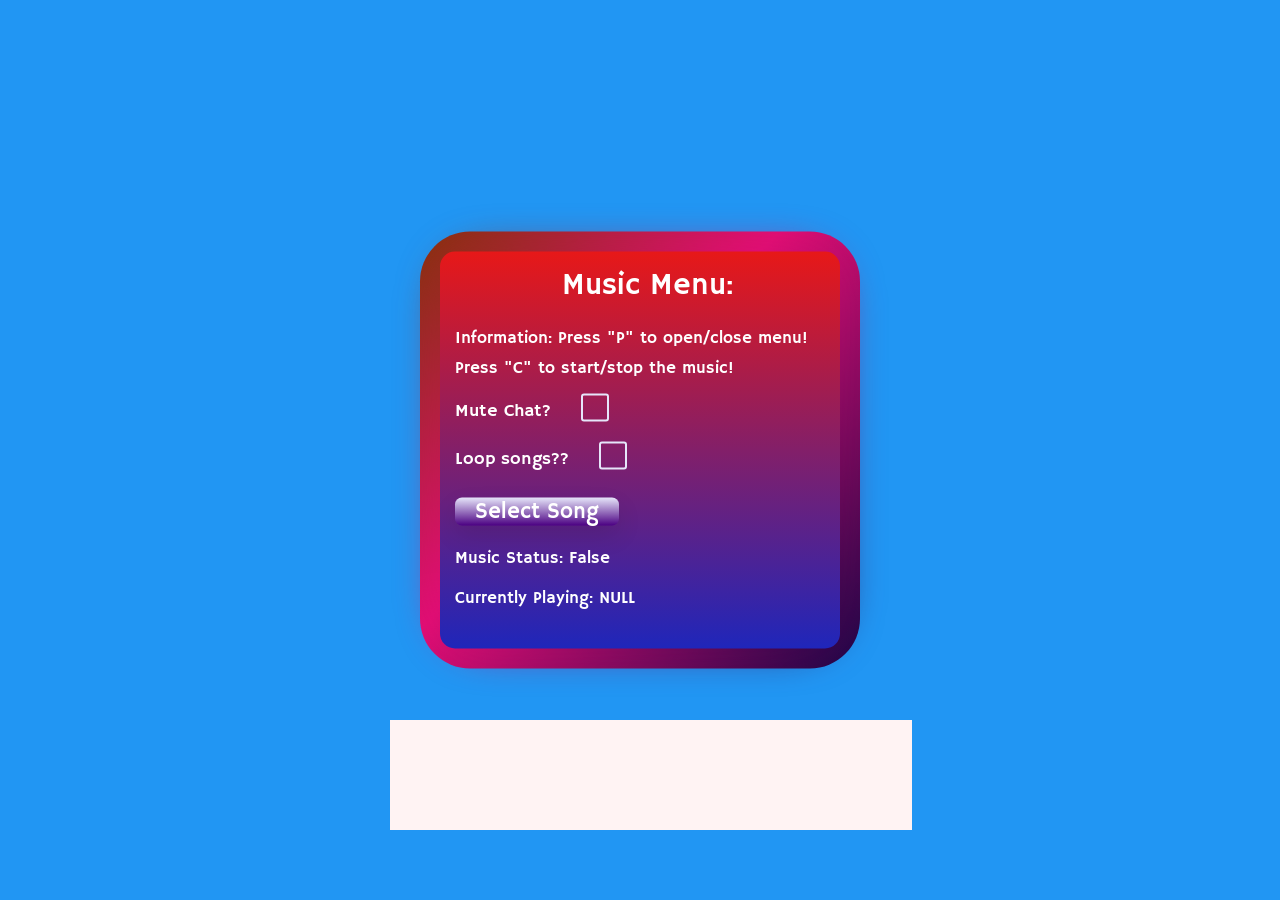
<file: Index.html>
<!DOCTYPE html>
<html lang="en">

<head>
    <meta charset="UTF-8">
    <meta name="viewport" content="width=device-width, initial-scale=1.0">
    <title>MMM</title>
    <link rel="stylesheet" href="stylee.css">
    <link rel="stylesheet" href="https://unicons.iconscout.com/release/v4.0.0/css/line.css">
    <link rel="stylesheet" href="https://code.jquery.com/jquery-3.6.4.min.js">
</head>

<body>
    <div class="modmenu">
        <div class="menuColor">
            <legend class="header">
                Music Menu:
            </legend>
            <!-- informational info -->
            <div class="infoText">
                Information: Press "P" to open/close menu!
                Press "C" to start/stop the music!
            </div>

            <!-- mute chat checkbox -->
            <div class="muteChat">
                <div class="HoverText">Mute Chat?</div>
                <div class="informationText">mutes the song lyrics</div>
                <div class="custom-checkbox">
                    <input type="checkbox" id="mutechat">
                    <label for="mutechat" class="checkbox-label"></label>
                </div>
            </div>
            <br>
            <!-- loop songs checkbox -->
            <div class="loopSong">
                <div class="HoverText">Loop songs??</div>
                <div class="informationText">loops the current song</div>
                <div class="custom-checkbox">
                    <input type="checkbox" id="loopsong">
                    <label for="loopsong" class="checkbox-label"></label>
                </div>
            </div>
            <!-- song selection -->
            <div class="wrapper">
                <div class="select-btn">
                    <span>Select Song</span>
                    <i class="uil uil-angle-down"></i>
                </div>
                <div class="content">
                    <div class="search">
                        <i class="uil uil-search"></i>
                        <input spellcheck="false" type="text" placeholder="search song title/author">
                    </div>
                    <div class="heading" id="scrollbar">
                        <div class="whiteline">
                            <div class="title">Song Names</div>
                            <div class="undersection">
                                <ul class="options1 scrollbar"></ul>
                            </div>
                        </div>
                        <div class="secondrow">
                            <div class="title">Lengths</div>
                            <ul class="durations scrollbar"></ul>
                        </div>
                    </div>
                </div>
            </div>
            <!-- Music Status and Music State -->
            <div class="infoStatuses">
                <div id="musicStatus">Music Status: False</div>
                <div id="currentlyPlaying"> Currently Playing: NULL</div>
            </div>
        </div>
    </div>
    <div class="chatDisplay" id="chatDisplay"></div>
    <script src="scriptt.js"></script>
    <script src="https://code.jquery.com/jquery-3.6.4.min.js"></script>
</body>

</html>
</file>
<file: stylee.css>
@import url(https://fonts.googleapis.com/css2?family=Hammersmith+One&display=swap);

@keyframes pop-up {
    0% {
        transform: translate(-50%, -50%) scale(0);
    }
    50% {
        transform: translate(-50%, -50%) scale(1.1);
    }
    100% {
        transform: translate(-50%, -50%) scale(1);
    }
}

@keyframes swirl {
    0% {
        background-color: transparent;
        transform: rotate(0deg);
    }
    50% {
        transform: rotate(90deg);
    }
    100% {
        transform: rotate(360deg);
    }
}

/* rotates the border color */
@property --rotate {
    syntax: "<angle>";
    initial-value: 132deg;
    inherits: false;
}

:root {
    --modmenu-width: 400px;
}
.menuColor::-webkit-scrollbar, .scrollbar::-webkit-scrollbar {
    display: block !important;
}
.modmenu {
    display: block;
    position: absolute;
    transition: transform 0.5s ease;
    width: var(--modmenu-width);
    transform: translate(-50%, -50%) scale(1);
    background-color: rgba(0, 0, 0, 0.25);
    border-radius: 45px;
    top: 50%;
    left: 50%;
    z-index: 2;
}

.modmenu.fade-out {
    opacity: 0;
    transform: translate(-50%, -50%) scale(0.9);
    pointer-events: none;
    visibility: hidden;
    transition: opacity 0.3s ease, transform 0.3s ease, visibility 0.3s ease;
}

@media (hover: hover) {
    .modmenu:hover {
        transform: translate(-50%, -50%) scale(1.06);
    }
}

/*CREDITS: https://codepen.io/gayane-gasparyan/pen/jOmaBQK*/
.modmenu::before {
    content: "";
    background-image: linear-gradient(var(--rotate),
            #87310d, #e10e74 43%, #1f0547);
    position: absolute;
    animation: spin 2.5s linear infinite;
    width: 110%;
    height: 110%;
    border-radius: 50px;
    z-index: -1;
    top: -5%;
    left: -5%;
}

.modmenu::after {
    position: absolute;
    content: "";
    margin: auto;
    background-image: linear-gradient(var(--rotate),
            #87310d, #e10e74 43%, #1f0547);
    transition: opacity 0.5s;
    animation: spin 2.5s linear infinite;
    border-radius: 50px;
    filter: blur(20px);
    opacity: 1;
    inset: 0;
    z-index: -1;
}

.informationText {
    visibility: hidden;
    position: absolute;
    text-align: center;
    color: white;
    background: #ff00f2;
    border: #2a003c 3px solid;
    background: radial-gradient(circle, #ff00f2 40%, #2c1c29 85%);
    transform: translateY(100px);
    transition: transform 0.5s ease, opacity 0.5s ease;
    opacity: 0;
    margin-top: 100px;
    margin-left: 15px;
    padding-top: 7px;
    width: 120px;
    height: 55px;
    border-radius: 10px;
    font-size: 17px;
}

.informationText::after {
    content: '';
    position: absolute;
    border-style: solid;
    border-color: transparent transparent #2a003c transparent;
    bottom: 100%;
    left: 50%;
    margin-left: -36px;
    border-width: 9px;
}

.HoverText {
    font-size: 17.5px !important;
}

.HoverText:hover+.informationText {
    opacity: 1;
    visibility: visible;
    transform: translateY(0px);
}

.muteChat {
    display: inline-flex;
    align-items: center;
    padding-bottom: 14px;
    font-size: 17px !important;
}

.loopSong {
    display: inline-flex;
    align-items: center;
    padding-bottom: 14px;
    font-size: 17px !important;
}

.header {
    font-size: 30px !important;
    text-align: center;
    padding-bottom: 20px;
}

.menuColor {
    color: #fff;
    border-radius: 15px;
    background: linear-gradient(to bottom, #e71818, #1f26ba);
    padding: 15px 0 20px 15px;
    max-height: 45rem;
    overflow-y: scroll;
}

.menuColor::-webkit-scrollbar {
    width: 10px;
}

.menuColor::-webkit-scrollbar-track {
    background-color: #871b2f;
}

.menuColor::-webkit-scrollbar-thumb {
    background-color: #a95e1c;
    border-radius: 5px;
}

.menuColor::-webkit-scrollbar-thumb:hover {
    background-color: transparent;
}

.infoText {
    line-height: 30px;
    margin-bottom: 10px;
    font-size: 17px !important;
}

.infoStatuses {
    line-height: 40px;
    margin-bottom: 10px;
    font-size: 17px !important;
}

.chatDisplay {
    position: absolute;
    display: flex;
    width: 32rem;
    height: 100px;
    padding: 5px;
    background: #fff3f3;
    border: orange;
    top: 80%;
    left: 30.5%;
    font-size: 2.5rem !important;
    justify-content: flex-start;
}

@keyframes spin {
    0% {
        --rotate: 0deg;
    }
    100% {
        --rotate: 360deg;
    }
}

/*input {
    background: -webkit-linear-gradient(#eee, #333);
    background-clip: text;
}*/

::selection {
    color: #fff;
    background: #4285f4;
}

.wrapper {
    width: 370px;
}

.select-btn,
li {
    font-size: 20px;
    padding: 6px 6px;
    height: 50px;
    display: flex;
    align-items: center;
    cursor: pointer;
}

.select-btn {
    padding: 0 20px;
    font-size: 22px !important;
    background: linear-gradient(lavender, indigo);
    border-radius: 7px;
    display: initial;
    box-shadow: 0 10px 25px rgba(0, 0, 0, 0.1);
}

.select-btn i {
    font-size: 31px !important;
    transition: transform 0.3s linear;
}

.wrapper.active .select-btn i {
    transform: rotate(-180deg);
}

.content {
    max-height: 0;
    overflow: hidden;
    padding: 0 20px;
    margin-top: 15px;
    background: linear-gradient(lavender, indigo);
    border-radius: 7px;
    box-shadow: 0 10px 25px rgba(0, 0, 0, 0.1);
    margin: 10px 0 0 0;
    opacity: 0;
    transform: translateY(-20px);
    transition: transform 1.25s cubic-bezier(0.72, -0.09, 0.58, 1.37), opacity 1.25s ease, padding 0.5s ease;
}

.wrapper.active .content {
    max-height: 500px;
    opacity: 1;
    transform: translateY(0);
    padding: 20px;
    transition: transform 1.25s cubic-bezier(0.72, -0.09, 0.58, 1.37), opacity 1.25s ease, padding 0.5s ease;
}

.content .search {
    position: relative;
}

.search i {
    top: 50%;
    left: 15px;
    color: #999;
    font-size: 20px !important;
    pointer-events: none;
    transform: translateY(-50%);
    position: absolute;
}

.search input {
    height: 40px;
    width: 70%;
    outline: none;
    font-size: 17px !important;
    border-radius: 5px;
    padding: 0 20px 0 43px;
    border: 1px solid #B3B3B3;
}

.search input:focus {
    padding-left: 42px;
    border: 2px solid #999999;
}

.search input::placeholder {
    color: #bfbfbf;
}

.content .options1,
.durations {
    margin-top: 10px;
    max-height: 220px;
    padding-left: 5px;
}

.options1,
.durations {
    overflow-y: scroll;
}

.scrollbar {
    overflow-y: auto;
    overflow-x: hidden;
    max-height: 220px;
}

.options::-webkit-scrollbar {
    display: none;
}

.scrollbar::-webkit-scrollbar {
    width: 10px;
}

.scrollbar::-webkit-scrollbar-track {
    background: rgb(166, 166, 255);
    border-radius: 25px;
}

.scrollbar::-webkit-scrollbar-thumb {
    background: rgb(194, 0, 194);
    border-radius: 25px;
}

.scrollbar::-webkit-scrollbar-thumb:hover {
    background: rgb(41, 0, 41);
}

.options1 li {
    height: 50px;
    padding: 6px 6px;
    font-size: 20px !important;
}

.options1 li:hover,
li.selected {
    border-radius: 5px;
    background: purple;
}

.heading {
    display: flex;
    margin-top: 15px;
    font-size: 25px !important;
    overflow: hidden;
    position: relative;
}

.title {
    font-size: 25px !important;
    padding: 0px 10px 5px 20px;
    border-bottom: 2px solid #ffff;
}

.whiteline {
    border-right: 2px solid #ffff;
}

.custom-checkbox {
    position: relative;
    display: inline-block;
    cursor: pointer;
}

.custom-checkbox input {
    display: none;
}

.custom-checkbox label {
    position: relative;
    display: inline-block;
    font-size: 20px !important;
    width: 24px;
    height: 24px;
    background-color: transparent;
    border: 2px solid lavender;
    border-radius: 3px;
    transition: background-color 0.3s, border-color 0.5s;
}

.custom-checkbox label:after {
    content: "✓";
    position: absolute;
    left: 20%;
    top: -20%;
    transform: rotate(180deg);
    color: #8a2ad0;
    opacity: 0;
    transition: opacity 0.3s, color 0.5s, transform 1.25s;
    transition-delay: 1ms;
}

.custom-checkbox input:checked+label:after {
    opacity: 1;
    transform: rotateY(360deg);
}

.custom-checkbox input:checked+label {
    animation: swirl 0.6s ease-in-out;
    background-color: #500a50;
    border-color: #8a2ad0;
}

.checkbox-label {
    margin-left: 30px;
}

body {
    background-color: #2196f3;
}

* {
    font-family: 'Hammersmith One';
}

.autoplay-section,
.syncsongs-section,
.stats-section {
    margin: 10px 0;
    padding: 10px;
    background: rgba(255, 255, 255, 0.05);
    border-radius: 12px;
    transition: background .25s ease;
}

.autoplay-section:hover,
.syncsongs-section:hover,
.stats-section:hover {
    background: rgba(255, 255, 255, 0.07);
}

#autoplayToggle,
#syncToggle,
#statsToggle {
    display: flex;
    align-items: center;
    gap: 8px;
    cursor: pointer;
    user-select: none;
    transition: color .2s ease;
}

#autoplayToggle:hover,
#syncToggle:hover,
#statsToggle:hover {
    color: #ff79c6;
}

#autoplayButtonsContainer,
#syncButtonsContainer,
#statsContent {
    overflow: hidden;
    max-height: 0;
    opacity: 0;
    transform: translateY(-15px);
    transition:
        max-height .45s cubic-bezier(.22, 1, .36, 1),
        opacity .3s ease,
        transform .4s ease;
    margin-top: 0;
    pointer-events: none;
}

.autoplay-section.open #autoplayButtonsContainer,
.syncsongs-section.open #syncButtonsContainer,
.stats-section.open #statsContent {
    max-height: 300px;
    opacity: 1;
    transform: translateY(0);
    margin-top: 10px;
    pointer-events: auto;
    line-height: 2;
}
#autoplayButtonsContainer {
    line-height: 3 !important;
}
#statsContent .stats-row {
    display: flex;
    align-items: center;
    gap: 8px;
    flex-wrap: wrap;
}

#statsContent input {
    flex: 1;
    min-width: 100px;
    padding: 4px 8px;
    background: #3a3a4a;
    border: 1px solid #555;
    border-radius: 6px;
    color: #fff;
    font-size: 13px !important;
}

#statsContent .stats-status {
    font-size: 12px !important;
    color: #aaa;
    margin-top: 4px;
}

.stats-btn {
    background: #2ecc71;
    border: none;
    color: #1e1e2f;
    padding: 4px 12px;
    border-radius: 6px;
    cursor: pointer;
    font-weight: bold;
    font-size: 12px !important;
    transition: transform .2s ease, box-shadow .2s ease;
}

.stats-btn.upload {
    background: #3498db;
    color: #fff;
}

.stats-btn:hover {
    transform: translateY(-2px) scale(1.05);
    box-shadow: 0 0 12px rgba(255, 121, 198, 0.45);
}

.stats-btn.upload:hover {
    box-shadow: 0 0 12px rgba(52, 152, 219, 0.45);
}

.stats-btn:nth-child(1) { transition-delay: .05s; }
.stats-btn:nth-child(2) { transition-delay: .08s; }

.autoplay-btn,
.sync-btn {
    transform: translateY(-10px) scale(.95);
    opacity: 0;
    transition:
        transform .35s ease,
        opacity .35s ease,
        box-shadow .2s ease;
}
#makeLeaderBtn, #leaveSyncBtn, #joinSyncBtn, #lockRoomBtn, #browseRoomsBtn {
    border: none;
    padding: 4px 12px;
    border-radius: 6px;
    cursor: pointer;
    font-weight: bold;
    font-size: 12px;
}
#makeLeaderBtn {
    background: #f1c40f; color: #1e1e2f;
}
#leaveSyncBtn {
    background: #e74c3c; color: white;
}
#joinSyncBtn {
    background: #2ecc71; color: #1e1e2f;
}
#lockRoomBtn {
    background: #e67e22; color: white;
}
#browseRoomsBtn {
    background: #8e44ad; color: white;
}

.autoplay-section.open .autoplay-btn,
.syncsongs-section.open .sync-btn {
    transform: translateY(0) scale(1);
    opacity: 1;
}

.style {
    background: #ff79c6;
    border: none;
    color: #1e1e2f;
    padding: 4px 12px;
    border-radius: 6px;
    cursor: pointer;
    font-weight: bold;
    font-size: 12px;
}

#randomAutoplayBtn, #stopAutoplayBtn, #pauseAutoplayBtn {
    border: none;
    color: white;
    padding: 4px 12px;
    border-radius: 6px;
    cursor: pointer;
    font-weight: bold;
    font-size: 12px;
}

#randomAutoplayBtn {
    background: #ffb347;
    color: #1e1e2f;
}
#stopAutoplayBtn {
    background: #ff5555;
}
#pauseAutoplayBtn {
    background: #3498db;
}

.autoplay-btn:nth-child(1),
.sync-btn:nth-child(1) { transition-delay: .05s; }
.autoplay-btn:nth-child(2),
.sync-btn:nth-child(2) { transition-delay: .08s; }
.autoplay-btn:nth-child(3),
.sync-btn:nth-child(3) { transition-delay: .11s; }
.autoplay-btn:nth-child(4),
.sync-btn:nth-child(4) { transition-delay: .14s; }
.autoplay-btn:nth-child(5),
.sync-btn:nth-child(5) { transition-delay: .17s; }
.autoplay-btn:nth-child(6),
.sync-btn:nth-child(6) { transition-delay: .20s; }
.autoplay-btn:nth-child(7),
.sync-btn:nth-child(7) { transition-delay: .23s; }
.autoplay-btn:nth-child(8),
.sync-btn:nth-child(8) { transition-delay: .26s; }
.autoplay-btn:nth-child(9),
.sync-btn:nth-child(9) { transition-delay: .29s; }
.autoplay-btn:nth-child(10),
.sync-btn:nth-child(10) { transition-delay: .32s; }

.autoplay-btn:hover,
.sync-btn:hover {
    transform: translateY(-2px) scale(1.05);
    box-shadow: 0 0 12px rgba(255, 121, 198, 0.45);
}

#stopAutoplayBtn:hover {
    box-shadow: 0 0 12px rgba(255, 85, 85, 0.5) !important;
}

#randomAutoplayBtn:hover {
    box-shadow: 0 0 12px rgba(255, 180, 70, 0.5) !important;
}

.autoplay-status,
.syncStatus {
    font-size: 13px !important;
    color: #aaa;
    margin-top: 4px;
}

.sync-buttons {
    overflow: hidden;
    max-height: 0;
    opacity: 0;
    transform: translateY(-15px);
    transition: max-height 0.45s cubic-bezier(.22, 1, .36, 1), opacity 0.3s ease, transform 0.4s ease;
    margin-top: 0;
    pointer-events: none;
}

.syncsongs-section.open .sync-buttons {
    max-height: 150px;
    opacity: 1;
    transform: translateY(0);
    margin-top: 10px;
    pointer-events: auto;
}
#volumeSlider, .modmenu {
    overflow: visible !important;
}
</file>
